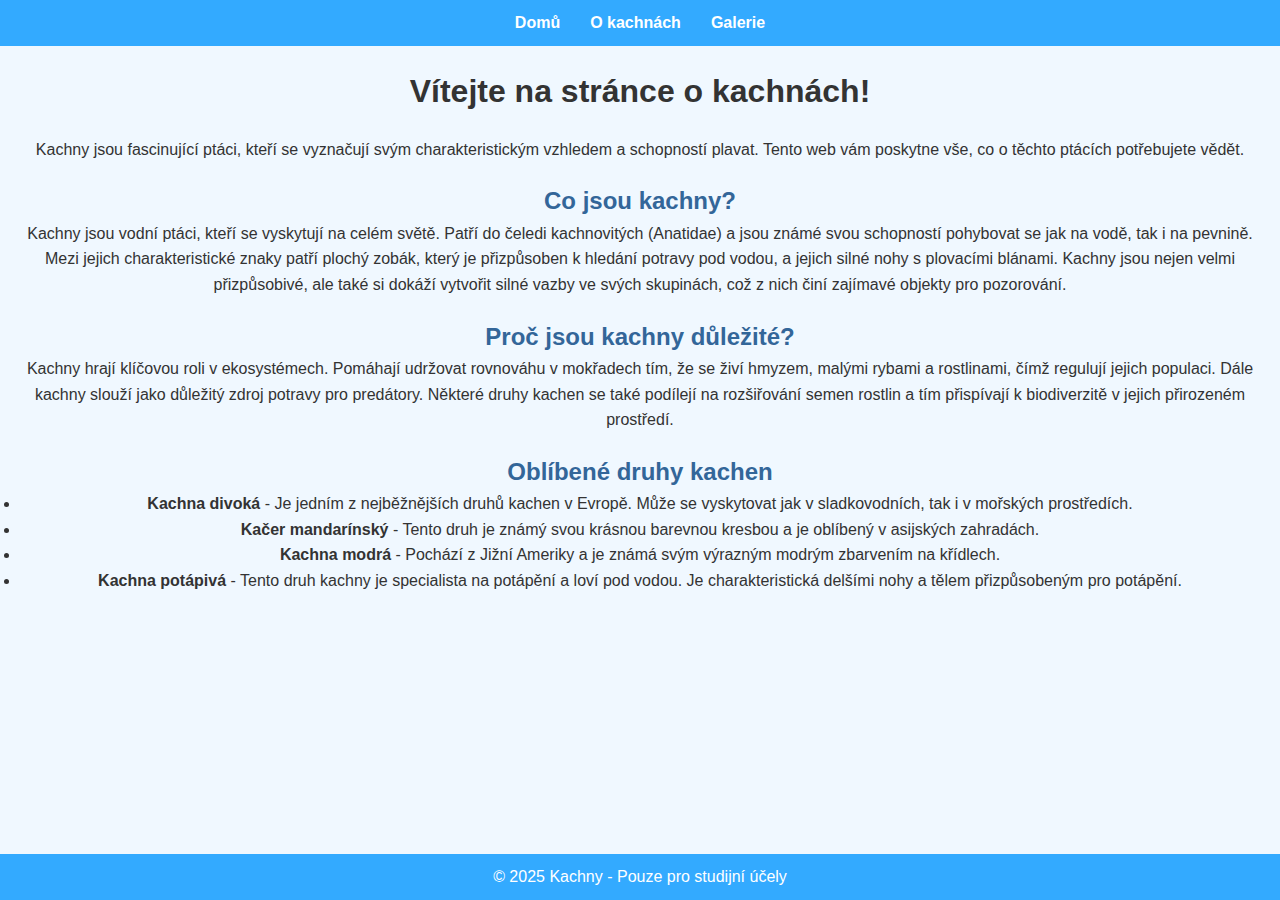
<file: index.html>
<!DOCTYPE html>
<html lang="cs">
<head>
    <meta charset="UTF-8">
    <meta name="viewport" content="width=device-width, initial-scale=1.0">
    <title>Kachny - Krásné ptáky na vodě</title>
    <link rel="icon" href="favicon.ico" type="image/x-icon">
    <link rel="stylesheet" href="styles.css">
</head>
<body>
    <header>
        <nav>
            <ul>
                <li><a href="index.html">Domů</a></li>
                <li><a href="about.html">O kachnách</a></li>
                <li><a href="gallery.html">Galerie</a></li>
            </ul>
        </nav>
    </header>

    <main>
        <h1>Vítejte na stránce o kachnách!</h1>
        <p>Kachny jsou fascinující ptáci, kteří se vyznačují svým charakteristickým vzhledem a schopností plavat. Tento web vám poskytne vše, co o těchto ptácích potřebujete vědět.</p>
        
        <section class="introduction">
            <h2>Co jsou kachny?</h2>
            <p>Kachny jsou vodní ptáci, kteří se vyskytují na celém světě. Patří do čeledi kachnovitých (Anatidae) a jsou známé svou schopností pohybovat se jak na vodě, tak i na pevnině. Mezi jejich charakteristické znaky patří plochý zobák, který je přizpůsoben k hledání potravy pod vodou, a jejich silné nohy s plovacími blánami. Kachny jsou nejen velmi přizpůsobivé, ale také si dokáží vytvořit silné vazby ve svých skupinách, což z nich činí zajímavé objekty pro pozorování.</p>
        </section>
        
        <section>
            <h2>Proč jsou kachny důležité?</h2>
            <p>Kachny hrají klíčovou roli v ekosystémech. Pomáhají udržovat rovnováhu v mokřadech tím, že se živí hmyzem, malými rybami a rostlinami, čímž regulují jejich populaci. Dále kachny slouží jako důležitý zdroj potravy pro predátory. Některé druhy kachen se také podílejí na rozšiřování semen rostlin a tím přispívají k biodiverzitě v jejich přirozeném prostředí.</p>
        </section>

        <section>
            <h2>Oblíbené druhy kachen</h2>
            <ul>
                <li><strong>Kachna divoká</strong> - Je jedním z nejběžnějších druhů kachen v Evropě. Může se vyskytovat jak v sladkovodních, tak i v mořských prostředích.</li>
                <li><strong>Kačer mandarínský</strong> - Tento druh je známý svou krásnou barevnou kresbou a je oblíbený v asijských zahradách.</li>
                <li><strong>Kachna modrá</strong> - Pochází z Jižní Ameriky a je známá svým výrazným modrým zbarvením na křídlech.</li>
                <li><strong>Kachna potápivá</strong> - Tento druh kachny je specialista na potápění a loví pod vodou. Je charakteristická delšími nohy a tělem přizpůsobeným pro potápění.</li>
            </ul>
        </section>
    </main>

    <footer>
        <p>© 2025 Kachny - Pouze pro studijní účely</p>
    </footer>
</body>
</html>
</file>
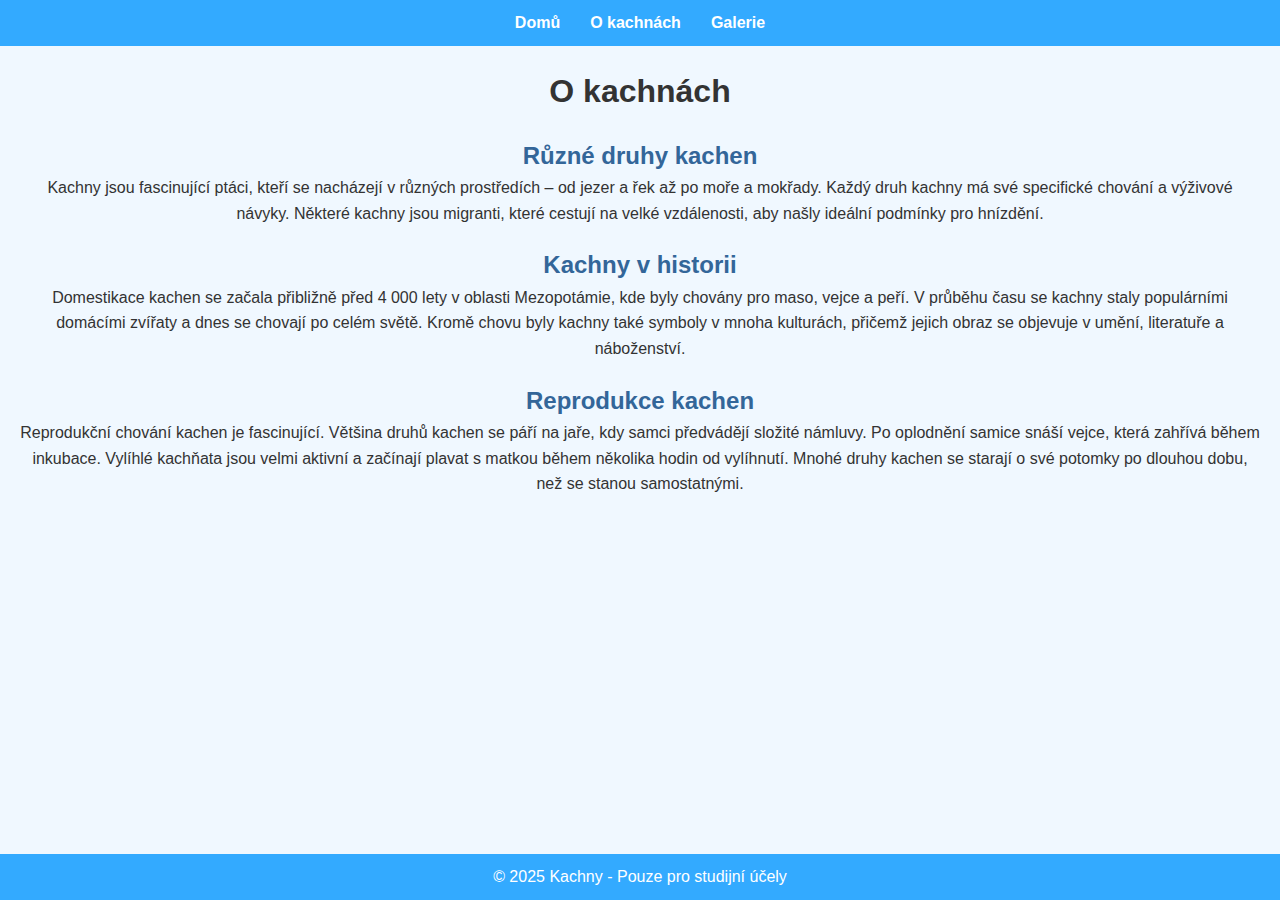
<file: about.html>
<!DOCTYPE html>
<html lang="cs">
<head>
    <meta charset="UTF-8">
    <meta name="viewport" content="width=device-width, initial-scale=1.0">
    <title>O kachnách</title>
    <link rel="icon" href="favicon.ico" type="image/x-icon">
    <link rel="stylesheet" href="styles.css">
</head>
<body>
    <header>
        <nav>
            <ul>
                <li><a href="index.html">Domů</a></li>
                <li><a href="about.html">O kachnách</a></li>
                <li><a href="gallery.html">Galerie</a></li>
            </ul>
        </nav>
    </header>

    <main>
        <h1>O kachnách</h1>
        <section>
            <h2>Různé druhy kachen</h2>
            <p>Kachny jsou fascinující ptáci, kteří se nacházejí v různých prostředích – od jezer a řek až po moře a mokřady. Každý druh kachny má své specifické chování a výživové návyky. Některé kachny jsou migranti, které cestují na velké vzdálenosti, aby našly ideální podmínky pro hnízdění.</p>
        </section>

        <section>
            <h2>Kachny v historii</h2>
            <p>Domestikace kachen se začala přibližně před 4 000 lety v oblasti Mezopotámie, kde byly chovány pro maso, vejce a peří. V průběhu času se kachny staly populárními domácími zvířaty a dnes se chovají po celém světě. Kromě chovu byly kachny také symboly v mnoha kulturách, přičemž jejich obraz se objevuje v umění, literatuře a náboženství.</p>
        </section>

        <section>
            <h2>Reprodukce kachen</h2>
            <p>Reprodukční chování kachen je fascinující. Většina druhů kachen se páří na jaře, kdy samci předvádějí složité námluvy. Po oplodnění samice snáší vejce, která zahřívá během inkubace. Vylíhlé kachňata jsou velmi aktivní a začínají plavat s matkou během několika hodin od vylíhnutí. Mnohé druhy kachen se starají o své potomky po dlouhou dobu, než se stanou samostatnými.</p>
        </section>
    </main>

    <footer>
        <p>© 2025 Kachny - Pouze pro studijní účely</p>
    </footer>
</body>
</html>
</file>
<file: styles.css>
/* Reset základních stylů */
* {
    margin: 0;
    padding: 0;
    box-sizing: border-box;
}

/* Tělo stránky */
body {
    font-family: Arial, sans-serif;
    line-height: 1.6;
    background-color: #f0f8ff;
    color: #333;
}

/* Hlavní navigace */
header {
    background-color: #33aaff;
    padding: 10px 0;
}

nav ul {
    list-style-type: none;
    display: flex;
    justify-content: center;
}

nav ul li {
    margin: 0 15px;
}

nav ul li a {
    color: white;
    text-decoration: none;
    font-weight: bold;
}

nav ul li a:hover {
    color: #ffcc00;
}

/* Hlavní obsah */
main {
    padding: 20px;
    text-align: center;
}

h1 {
    color: #333;
    margin-bottom: 20px;
}

h2 {
    color: #336699;
    margin-top: 20px;
}

/* Galerijní obrázky */
.gallery {
    display: grid;
    grid-template-columns: repeat(3, 1fr);
    gap: 15px;
    padding: 20px;
}

.gallery figure {
    background-color: #fff;
    border: 2px solid #eee;
    padding: 10px;
    border-radius: 8px;
}

.gallery img {
    max-width: 100%;
    height: auto;
    border-radius: 8px;
}

figcaption {
    text-align: center;
    margin-top: 10px;
}

/* Patka stránky */
footer {
    background-color: #33aaff;
    color: white;
    padding: 10px;
    text-align: center;
    position: fixed;
    width: 100%;
    bottom: 0;
}

/* Responzivní design */
@media (max-width: 768px) {
    .gallery {
        grid-template-columns: 1fr 1fr;
    }
}

@media (max-width: 480px) {
    nav ul {
        flex-direction: column;
    }
    .gallery {
        grid-template-columns: 1fr;
    }
}
</file>
